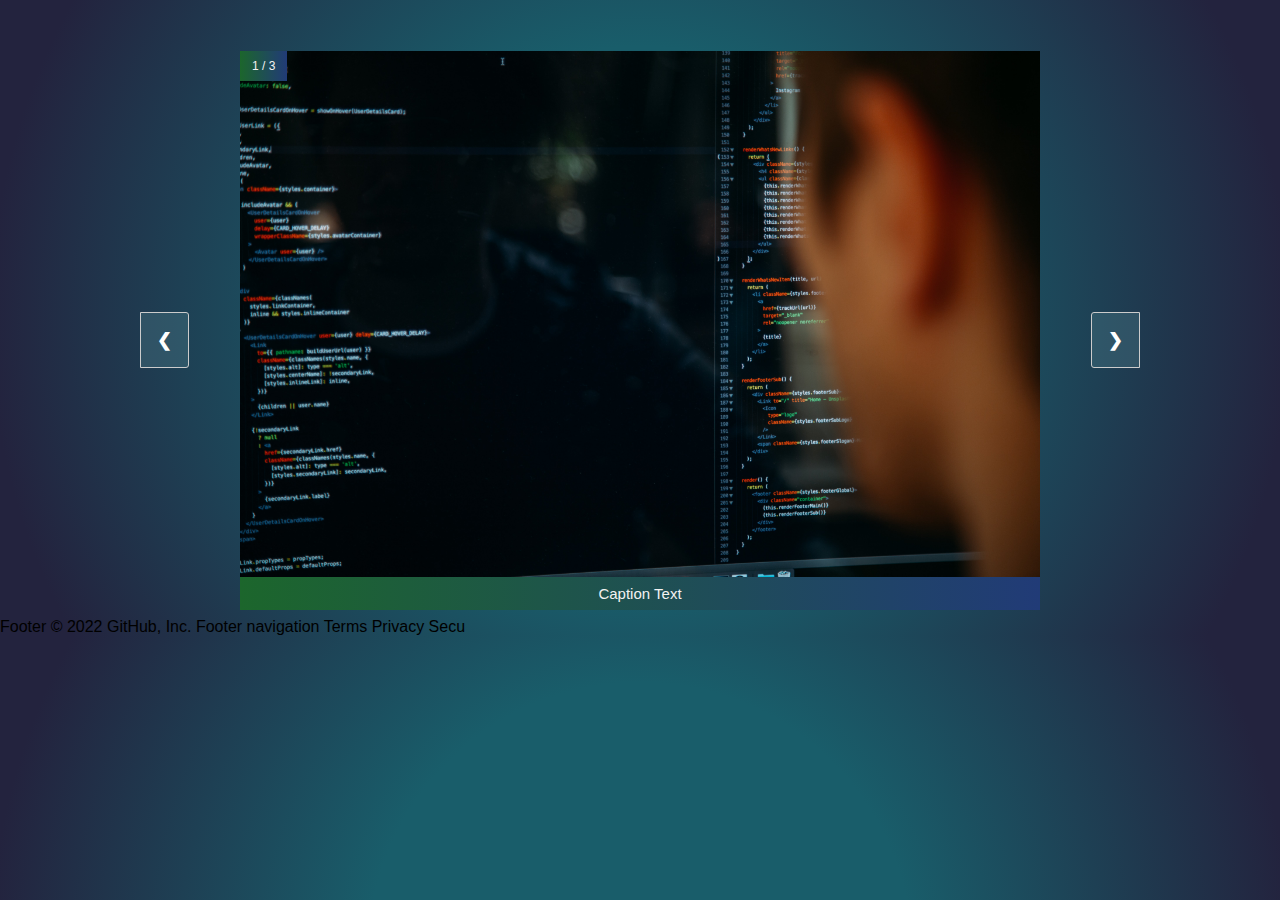
<file: Slideshow/index.html>
<!DOCTYPE html>
<html lang="en">

<head>
  <meta charset="UTF-8" />
  <meta name="viewport" content="width=device-width, initial-scale=1.0" />
  <meta http-equiv="X-UA-Compatible" content="ie=edge" />
  <title>Static Template</title>
  <link rel="stylesheet" href="style.css" />
</head>

<body>
  <div class="slideshow-container">
    <div class="mySlides tilt-in-top-1">
      <div class="numbertext">1 / 3</div>
      <img src="1.jpg" style="width: 100%;" />
      <div class="text">Caption Text</div>
    </div>

    <div class="mySlides tilt-in-top-1">
      <div class="numbertext">2 / 3</div>
      <img src="2.jpg" style="width: 100%;" />
      <div class="text">Caption Two</div>
    </div>

    <div class="mySlides tilt-in-top-1">
      <div class="numbertext">3 / 3</div>
      <img src="3.jpg" style="width: 100%;" />
      <div class="text">Caption Three</div>
    </div>

    <a class="prev" onclick="changeSlide(-1)">&#10094;</a>
    <a class="next" onclick="changeSlide(1)">&#10095;</a>
  </div>

  <script src="script.js"></script>
</body>

</html>
Footer
© 2022 GitHub, Inc.
Footer navigation
Terms
Privacy
Secu
</file>
<file: Slideshow/style.css>
* {
  box-sizing: border-box;
}

body {
  font-family: Verdana, sans-serif;
  margin: 0;
  background: rgb(25, 93, 106);
  background: radial-gradient(
    circle,
    rgba(25, 93, 106, 1) 38%,
    rgba(35, 35, 62, 1) 91%
  );
  margin-top: 4%;
}

img {
  vertical-align: middle;
}

/* Slideshow container */
.slideshow-container {
  max-width: 800px;
  position: relative;
  margin: auto;
}

/* Caption text */
.text {
  color: #f2f2f2;
  background: linear-gradient(270deg, rgb(33 59 119) 0%, rgb(28 102 44) 100%);
  max-width: inherit;
  font-size: 15px;
  padding: 8px 12px;
  position: relative;
  bottom: 8px;
  width: 100%;
  text-align: center;
}

/* Number text (1/3 etc) */
.numbertext {
  background: linear-gradient(270deg, rgb(33 59 119) 0%, rgb(28 102 44) 100%);
  max-width: max-content;
  color: #f2f2f2;
  font-size: 12px;
  padding: 8px 12px;
  position: absolute;
  top: 0;
}

/* Next & previous buttons */
.prev,
.next {
  cursor: pointer;
  position: absolute;
  top: 50%;
  border: 1px solid #ccc;
  background-color: #4f7d8b5e;
  width: auto;
  margin-left: -100px;
  padding: 16px;
  margin-top: -22px;
  color: white;
  font-weight: bold;
  font-size: 18px;
  transition: 0.6s ease;
  border-radius: 0 3px 3px 0;
  user-select: none;
}

/* Position the "next button" to the right */
.next {
  right: 0;
  margin-right: -100px;
  border-radius: 3px 0 0 3px;
}

/* On hover, add a black background color with a little bit see-through */
.prev:hover,
.next:hover {
  background-color: rgba(0, 0, 0, 0.8);
}

.tilt-in-top-1 {
  animation: tilt-in-top-1 0.6s cubic-bezier(0.25, 0.46, 0.45, 0.94) both;
}

@keyframes tilt-in-top-1 {
  0% {
    transform: rotateY(30deg) translateY(-300px) skewY(-30deg);
    opacity: 0;
  }

  100% {
    transform: rotateY(0deg) translateY(0) skewY(0deg);
    opacity: 1;
  }
}
</file>
